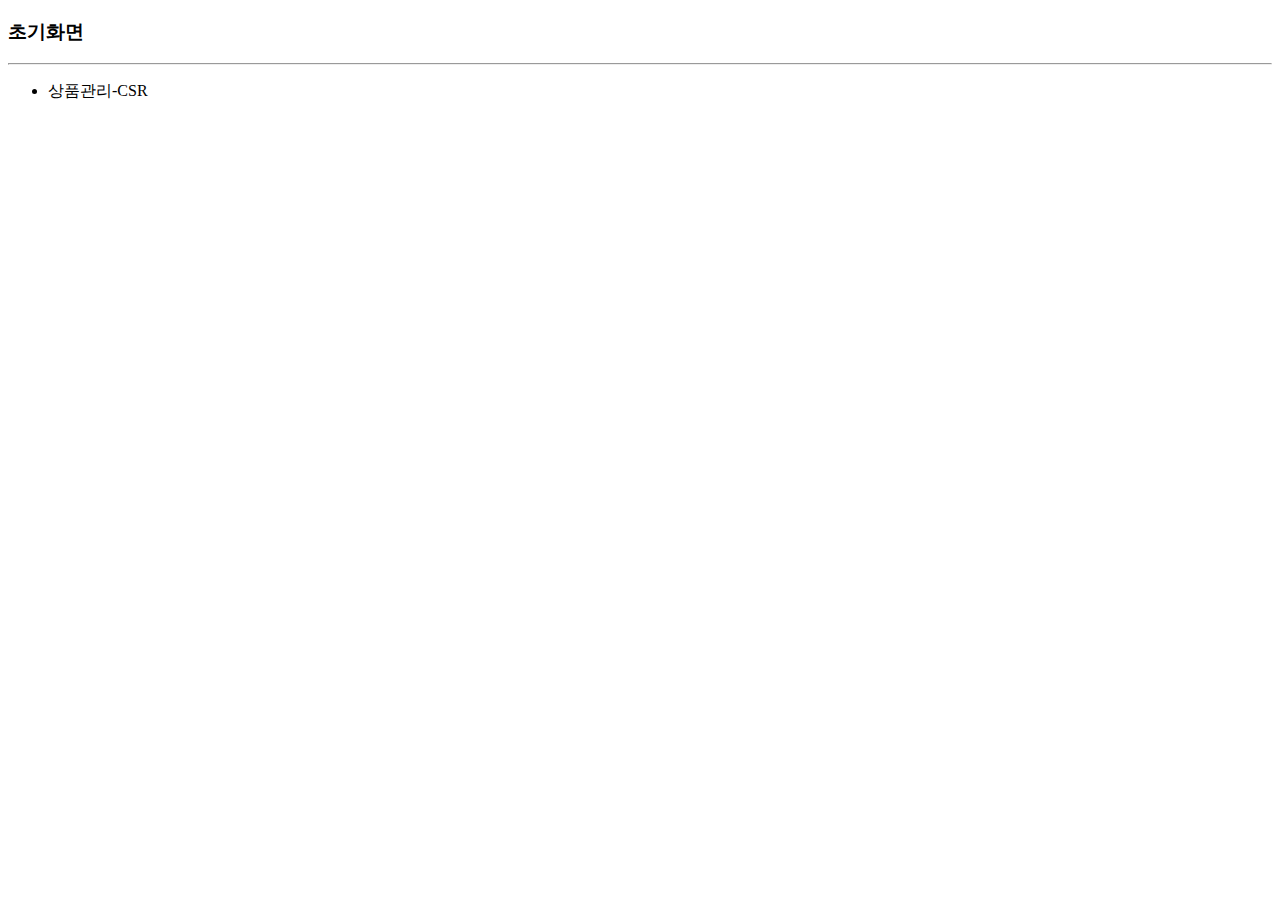
<file: src/main/resources/templates/index.html>
<!DOCTYPE html>
<html lang="ko"
      xmlns:th="http://www.thymeleaf.org">
<head>
  <meta charset="UTF-8">
  <meta http-equiv="X-UA-Compatible" content="IE=edge">
  <meta name="viewport" content="width=device-width, initial-scale=1.0">
  <title>초기화면</title>
</head>
<body>
<h3>초기화면</h3>
<hr>
<ul>
  <li><a th:href="@{/csr/products}">상품관리-CSR</a></li>
</ul>
</body>
</html>
</file>
